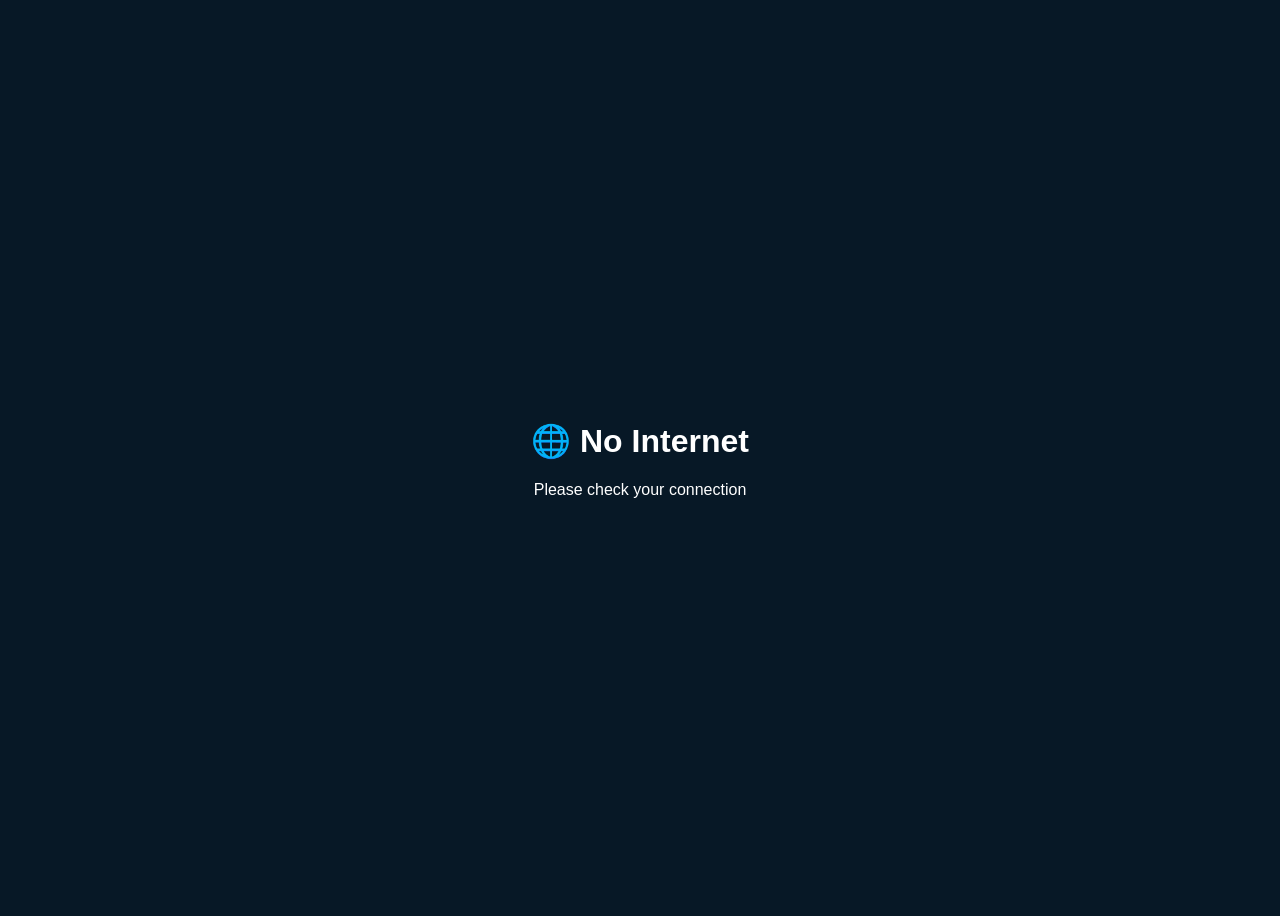
<file: offline.html>
<!doctype html>
<html>
  <head>
    <title>No Internet</title>
    <style>
      body {
        background: #071826;
        color: #fff;
        display: flex;
        align-items: center;
        justify-content: center;
        height: 100vh;
        font-family: Arial;
        text-align: center;
      }
    </style>
  </head>
  <body>
    <div>
      <h1>🌐 No Internet</h1>
      <p>Please check your connection</p>
    </div>
  </body>
</html>
</file>
